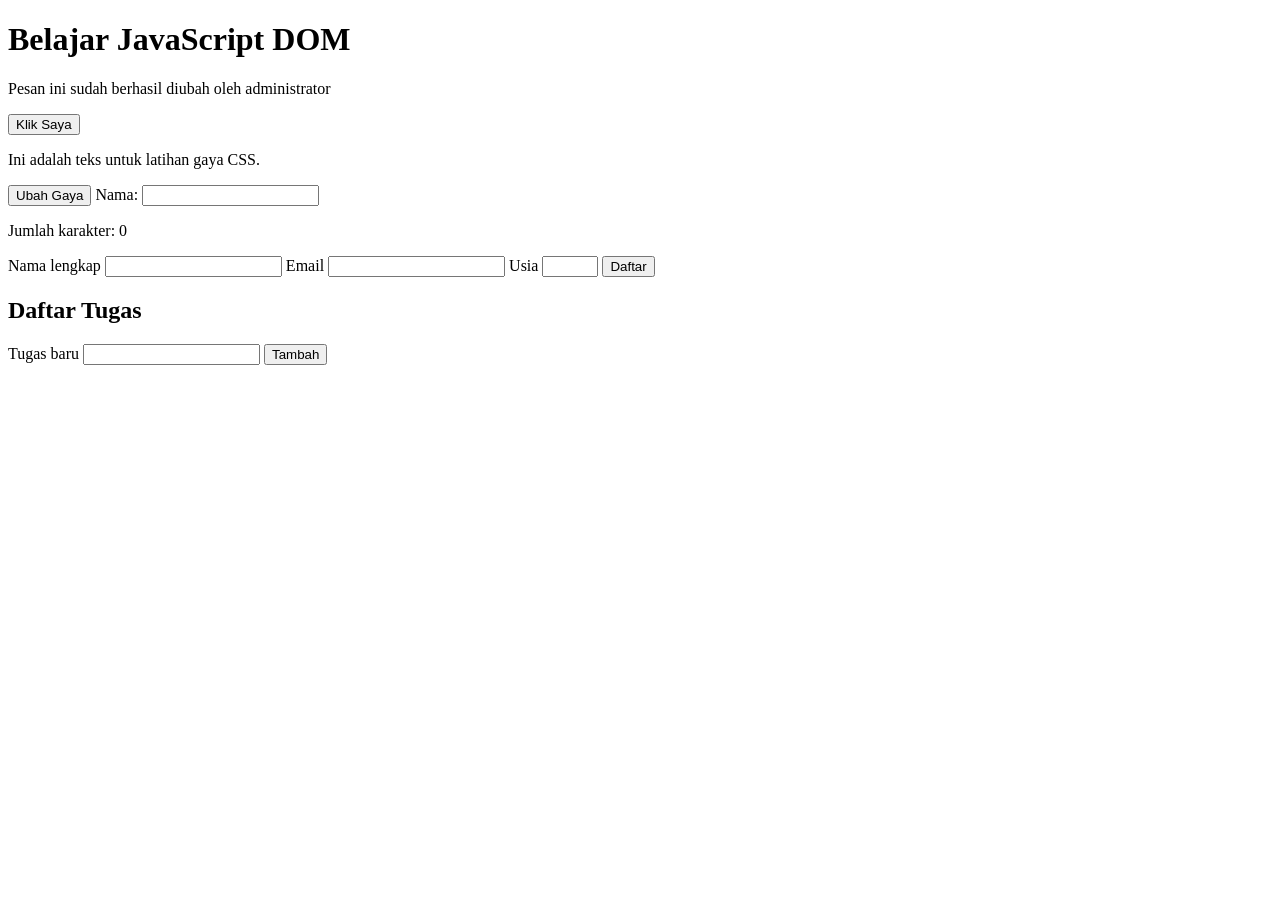
<file: lab6_dom_event/index.html>
<!doctype html>
<html lang="id">
  <head>
    <meta charset="UTF-8" />
    <meta name="viewport" content="width=device-width, initial-scale=1.0" />
    <title>Praktikum DOM dan Event</title>
    <link rel="stylesheet" href="style.css" />
    <script src="script.js" defer></script>
  </head>
  <body>
    <h1 id="judul">Latihan DOM</h1>

    <p id="pesan">Belum ada tindakan.</p>
    <button id="tombolAksi" type="button">Klik Saya</button>

    <p id="teksGaya">Ini adalah teks untuk latihan gaya CSS.</p>
    <button id="tombolGaya" type="button">Ubah Gaya</button>

    <label for="namaInput">Nama:</label>
    <input type="text" id="namaInput" maxlength="40" />
    <p>Jumlah karakter: <span id="jumlahKarakter">0</span></p>

    <form id="formPendaftaran" novalidate>
      <label for="nama">Nama lengkap</label>
      <input id="nama" name="nama" type="text" />
      <label for="email">Email</label>
      <input id="email" name="email" type="email" />
      <label for="usia">Usia</label>
      <input id="usia" name="usia" type="number" min="17" max="100" />
      <button type="submit">Daftar</button>
    </form>
    <p id="pesanForm" aria-live="polite"></p>

    <section>
      <h2>Daftar Tugas</h2>
      <label for="inputTugas">Tugas baru</label>
      <input id="inputTugas" type="text" />
      <button id="tambahTugas" type="button">Tambah</button>
      <p id="pesanTugas" aria-live="polite"></p>
      <ul id="daftarTugas"></ul>
    </section>
  </body>
</html>
</file>
<file: lab6_dom_event/style.css>
.highlight {
  color: #173f75;
  background-color: #e6f1ff;
  border-left: 4px solid #3478c8;
  padding: 12px;
}
.teks-besar {
  font-size: 1.4rem;
}

.selesai span {
  text-decoration: line-through;
  color: #687386;
}
li {
  margin-bottom: 8px;
}
</file>
